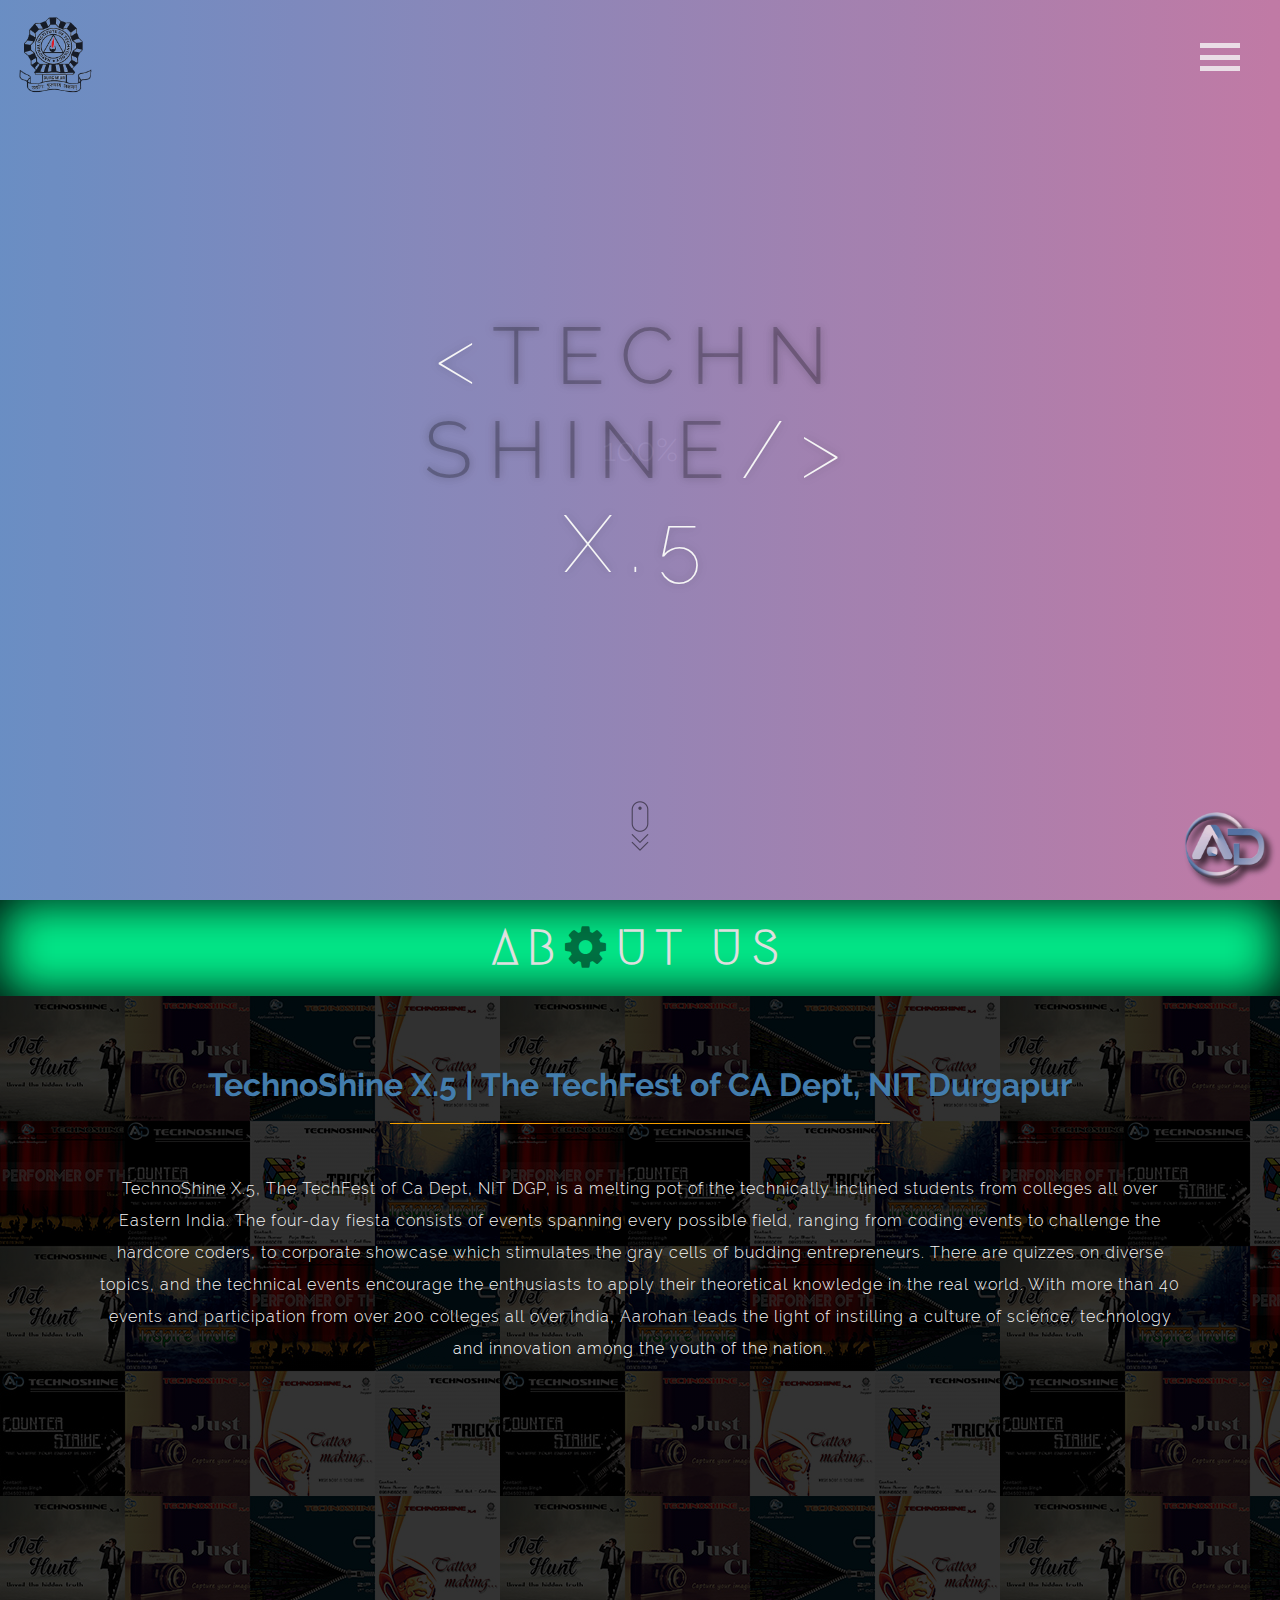
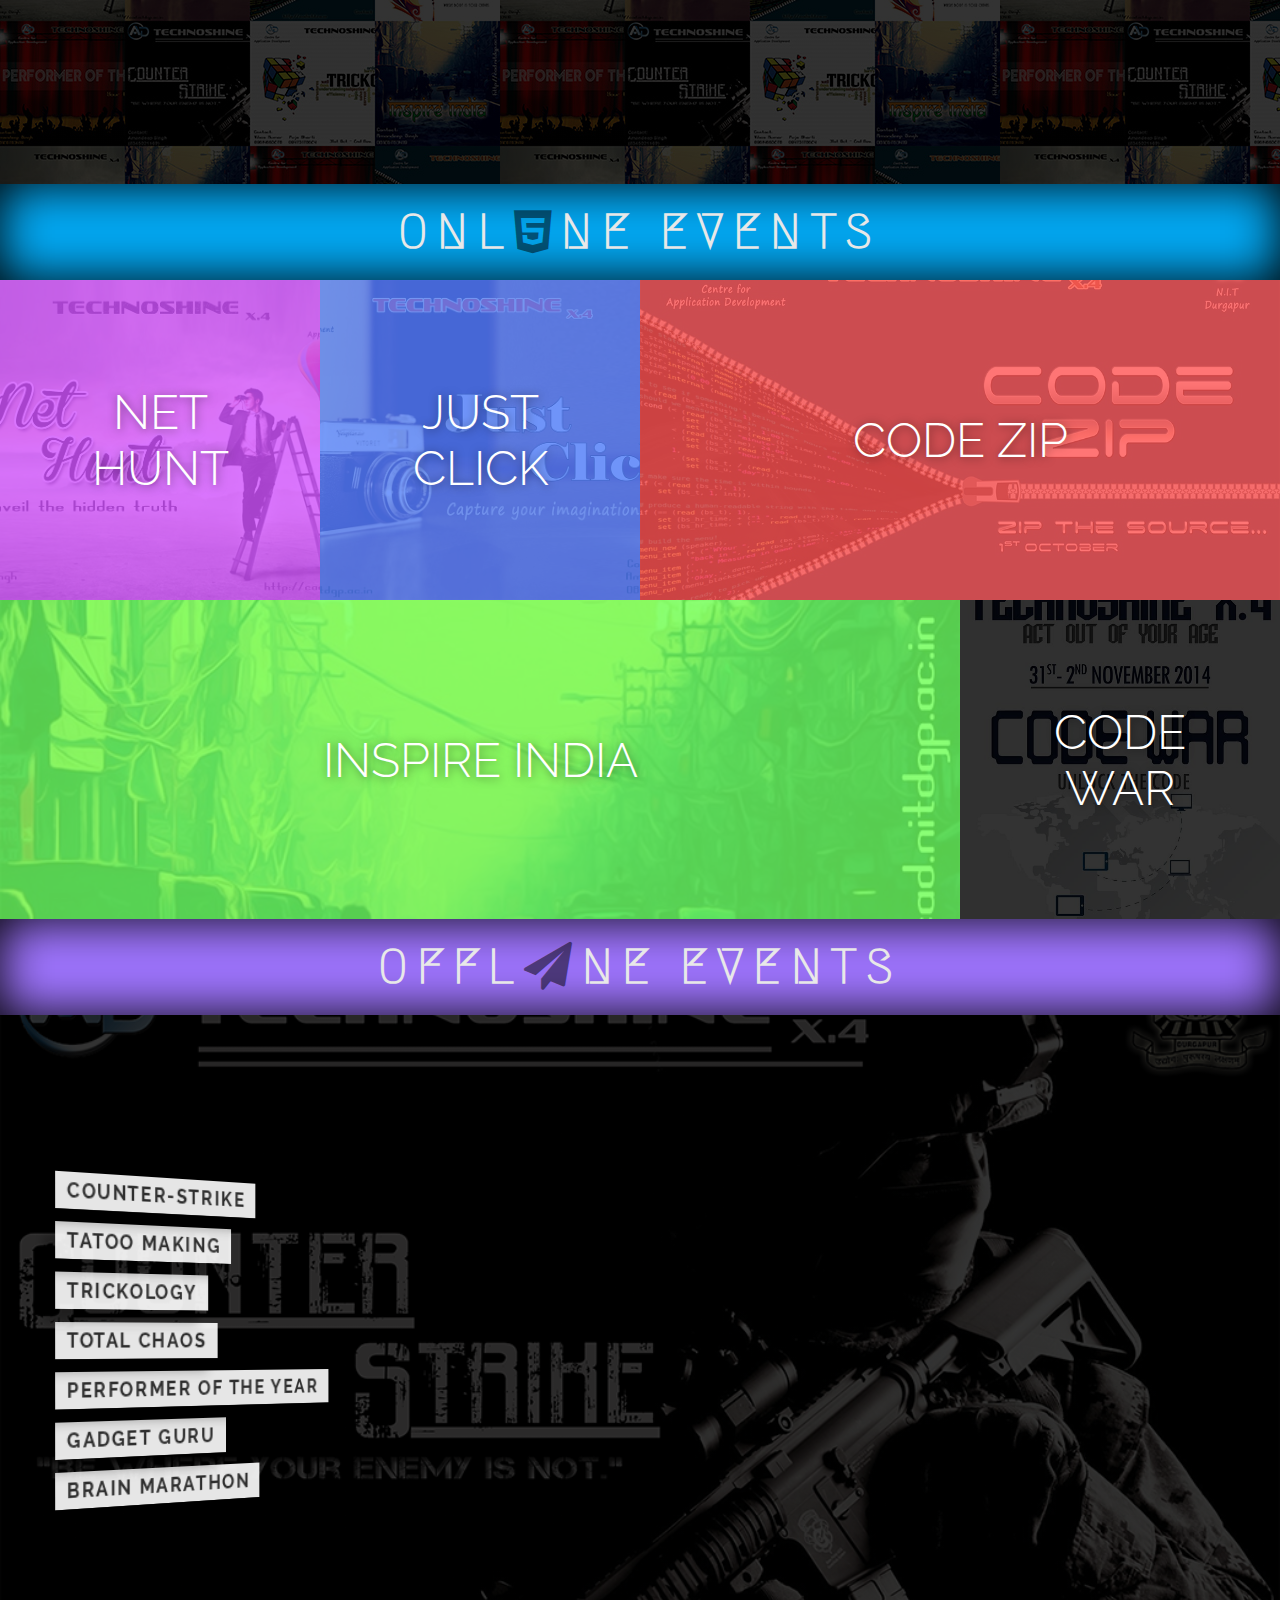
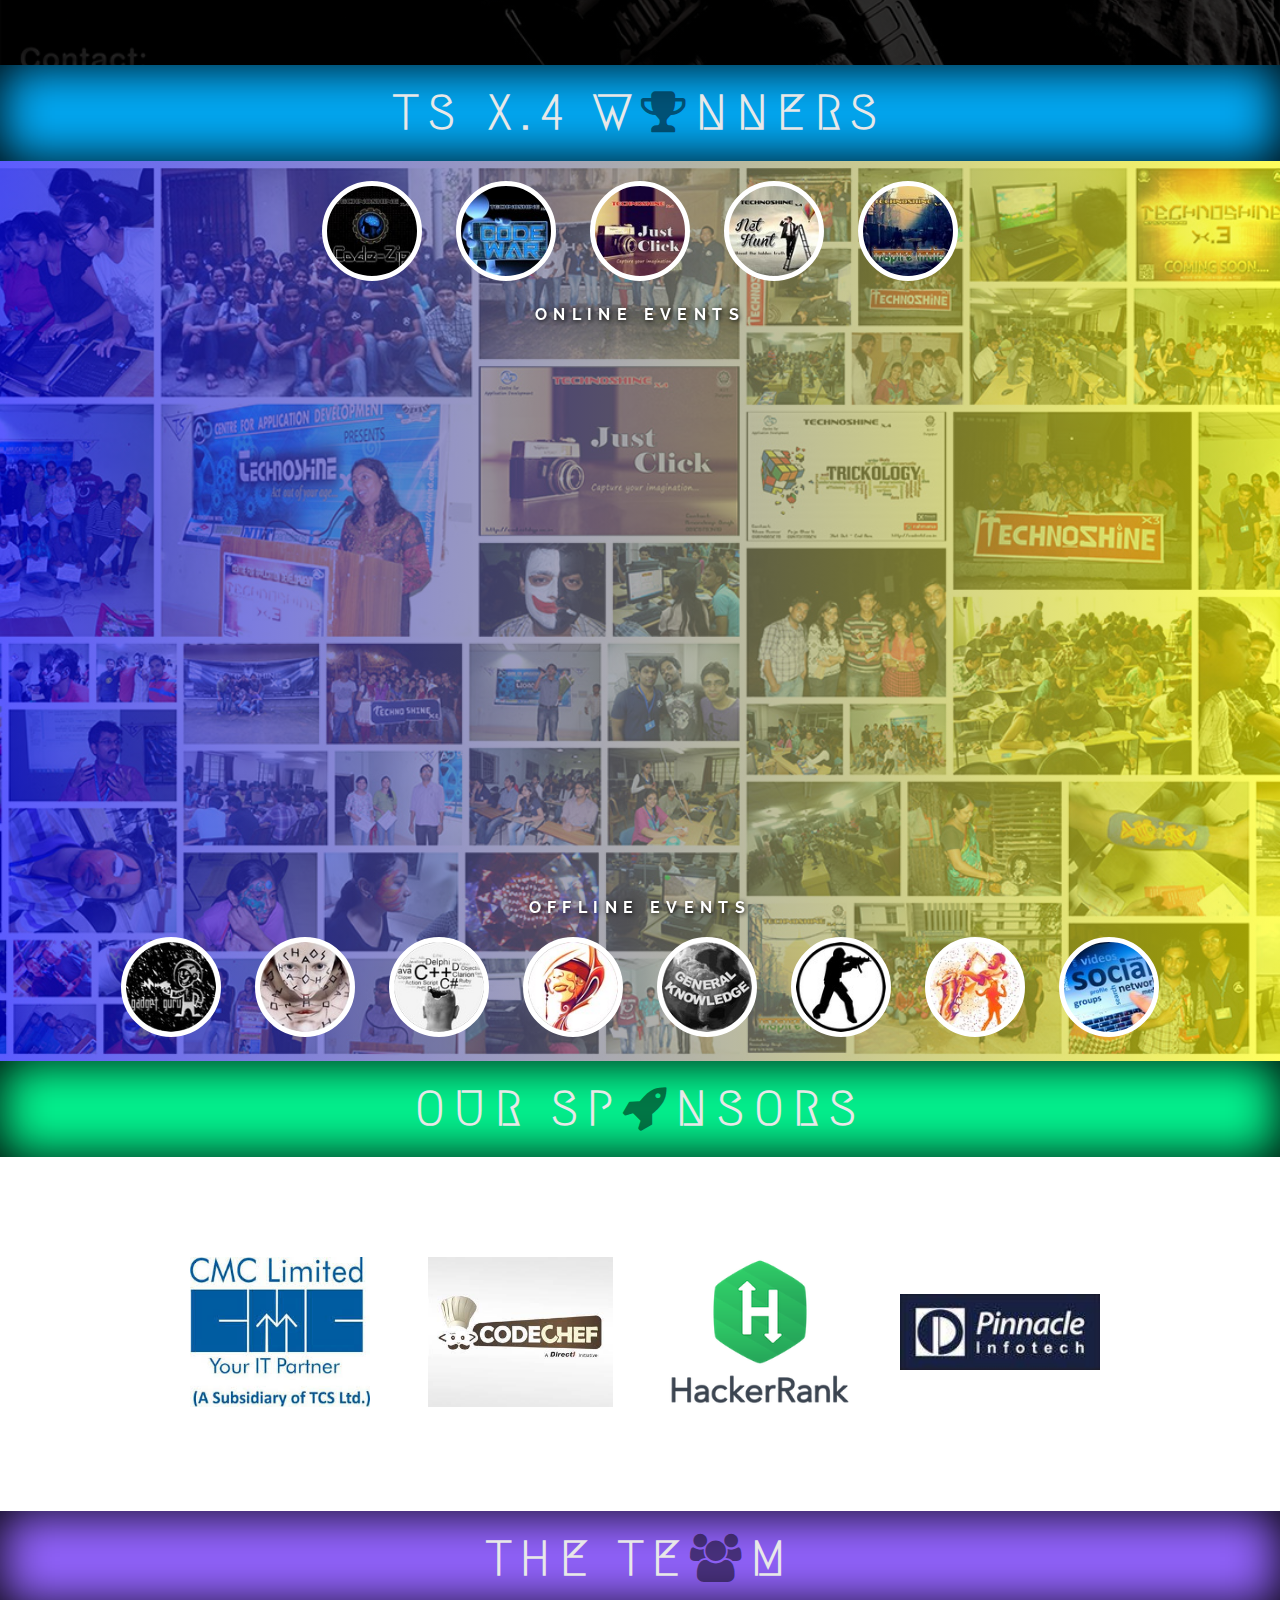
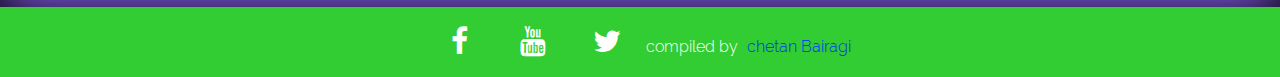
<file: index.html>
<!DOCTYPE html>
<html>

<head>
    <title>TechnoShine X.5 | Coming Soon</title>
    <meta http-equiv="content-type" content="text/html;charset=utf-8">
    <meta name="description" content="TechnoShine X.5, The TechFest of Computer Application Deptartment of NIT Durgapur, organised by CAD (Centre for Application Development) Club">
    <meta name="keywords" content="technoshine x.5, technoshine , nit durgapur, techno-fest, fest, mca, cad, centre for application development">
    <meta name="author" content="Chetan Bairagi, chetanbairagi111@gmail.com">
    <!--<link rel="shortcut icon" href="images/favicon.png">
        <link rel="stylesheet" type="text/css" href="css/normalize.css"/>-->
    <link rel="stylesheet" type="text/css" href="css/font-awesome-4.3.0/css/font-awesome.min.css" />
    <link rel="stylesheet" type="text/css" href="css/main.css" />
    <link rel="stylesheet" type="text/css" href="css/homepage.css" />
    <link rel="stylesheet" type="text/css" href="css/altwincircle.css" />
    <!--
    <link rel="stylesheet" href="//maxcdn.bootstrapcdn.com/font-awesome/4.3.0/css/font-awesome.min.css">
    <script src="//code.jquery.com/jquery-1.11.0.min.js"></script>
    <script src="//cdn.jsdelivr.net/velocity/1.2.2/velocity.min.js"></script>
    -->
    <script src="js/jquery-1.11.0.min.js"></script>
    <script src="js/velocity.min.js"></script>
    <script src="js/jquery.smooth-scroll.js"></script>
    <script src="js/classie.js"></script>

    <script src="js/preloader.js"></script>
    <script src="js/winlist.js"></script>
    <script src="js/viewport.js"></script>
    <script src="js/homepage.js"></script>

    <script src="js/snap.svg-min.js"></script>
    <script src="js/elastic-sidebar.js"></script>

    <!--
<script src="https://code.createjs.com/createjs-2014.12.12.min.js"></script>
<script src="http://ricostacruz.com/jquery.transit/jquery.transit.min.js"></script>
    -->
</head>

<body class="noselect">
    <div id="load-bg">
        <span class="load-percent"></span>
        <div class='loader4'>
            <div>
                <div>
                    <div>
                        <div>
                            <div>
                                <div>
                                    <div>
                                        <div>
                                            <div>
                                                <div></div>
                                            </div>
                                        </div>
                                    </div>
                                </div>
                            </div>
                        </div>
                    </div>
                </div>
            </div>
        </div>
    </div>
    <div id="container">

        <nav id="menu" class="menu">
            <button class="menu__handle"><span>Menu</span>
            </button>
            <div class="menu__inner">
                <ul>
                    <li>
                        <a href="#" data-scroll-id="header"><i class="fa fa-circle-thin"></i><span>- Home -</span></a>
                    </li>
                    <li>
                        <a href="#" data-scroll-id="about-us"><i class="fa fa-spin fa-gear"></i><span>- About -</span></a>
                    </li>
                    <li>
                        <a href="#" data-scroll-id="online-events"><i class="fa fa-wifi"></i><span>- Online Events -</span></a>
                    </li>
                    <li>
                        <a href="#" data-scroll-id="offline-events"><i class="fa fa-gamepad"></i><span>- Offline Events -</span></a>
                    </li>
                    <li>
                        <a href="#" data-scroll-id="tsx4-winners"><i class="fa fa-trophy"></i><span>- TS X.4 Winners -</span></a>
                    </li>
                    <li>
                        <a href="#" data-scroll-id="sponsors"><i class="fa fa-rocket"></i><span>- Sponsors -</span></a>
                    </li>
                    <li>
                        <a href="#" data-scroll-id="team"><i class="fa fa-users"></i><span>- Team -</span></a>
                    </li>

                </ul>
            </div>
            <div class="morph-shape" data-morph-open="M 0 0 L 300 0 M300-10c0,0,295,164,295,410c0,232-295,410-295,410 L 0 800 L 0 0 Z" data-morph-close="M 0 0 L 300 0 M300-10C300-10,5,154,5,400c0,232,295,410,295,410 L 0 800 L 0 0 Z">
                <svg width="100%" height="100%" viewBox="0 0 600 800" preserveAspectRatio="none">
                    <path d="M 0 0 L 300 0 M300-10c0,0,0,164,0,410c0,232,0,410,0,410 L 0 800 L 0 0 Z" />
                </svg>
            </div>
        </nav>
        <button class="lines-button" type="button" role="button" aria-label="Toggle Navigation">
            <span class="lines"></span>
        </button>
        <div id="header">
            <div class="nit-logo">
                <img src="images/nit_dgp_logo.png" />
            </div>
            <div class="cad-logo">
                <img src="images/cad_logo.png" />
            </div>
            <h1><span class="tsver">&lt;</span>TECHN
            <!--<div class="atom">
            <!--
            <div class="orbit">
            <div class="path">
            <div class="electron">
            <i class="fa fa-lg fa-windows"></i>
            </div>
            </div>
            </div>
            <div class="orbit">
            <div class="path">
            <div class="electron">
            <i class="fa fa-lg fa-android"></i>
            </div>
            </div>
            </div>
            <div class="orbit">
            <div class="path">
            <div class="electron">
            <i class="fa fa-lg fa-github"></i>
            </div>
            </div>
            </div>
            </div>
            -->
            <div class="o"></div>
            SHINE<span class="tsver">&#47;&gt;</span><br/><span class="tsver">X.5</span></h1>
            <div class="scroll-down">
                <h4><a>ACT OUT OF YOUR AGE</a></h4>
                <img src="images/scroll_down.png" />
            </div>

        </div>
        <div id="content">
		<h1 class="section-heading about ros" data-anim="letter-sapcing">
<span class="left">AB<i class="fa fa-gear"></i>UT</span><span class="right">US</span>
            </h1>
            <section id="about-us">
                <div>
                    <h3>TechnoShine X.5 | The TechFest of CA Dept, NIT Durgapur</h3>
                    <p>TechnoShine X.5, The TechFest of Ca Dept, NIT DGP, is a melting pot of the technically inclined students from colleges all over Eastern India. The four-day fiesta consists of events spanning every possible field, ranging from coding events to challenge the hardcore coders, to corporate showcase which stimulates the gray cells of budding entrepreneurs. There are quizzes on diverse topics, and the technical events encourage the enthusiasts to apply their theoretical knowledge in the real world. With more than 40 events and participation from over 200 colleges all over India, Aarohan leads the light of instilling a culture of science, technology and innovation among the youth of the nation.</p>
                </div>
                <div class="video">
                    <iframe width="560" height="315" src="https://www.youtube.com/embed/_yXcoACi0kE" frameborder="0" allowfullscreen></iframe>
                </div>
            </section>
            <h1 class="section-heading online ros" data-anim="letter-sapcing">
                <span class="left">ONL<i class="fa fa-html5"></i>NE</span><span class="right">EVENTS</span>
            </h1>
            <section id="online-events">

                <div class="events">
                    <div class="event nh ros" data-row-span=1 data-col-span=1>
                        <div class="details">
                            <h2>NET HUNT</h2>
                            <p>Every solution to every problem is simple. It’s the distance between the two where the mystery lies". Yes, you are here to solve the mystery. The mystery of answers to the given questions. You will have to think extremely to unravel each layer of mystery. So, go ahead &amp; solve the mystery of NETHUNT</p>
                        </div>
                    </div>
                    <!--
                    -->
                    <div class="event jc ros" data-row-span=1 data-col-span=1>
                        <div class="details">
                            <h2>JUST CLICK</h2>
                            <p>Click your Imagination<br><span class="thanks">Special Thanks to<br><a target="_blank" href="http://www.retinacharmer.com/about-retina-charmer-candid-wedding-photographer-in-delhi/">Mr. Navin Kumar</a>
                                <br>for judging the previous JUST CLICK event.</span></p>
                        </div>
                    </div>
                    <!--
                    -->
                    <div class="event cz ros" data-row-span=1 data-col-span=2>
                        <div class="details">
                            <h2>CODE ZIP</h2>
                            <p>Code your way to Infinty and Beyond</p>
                        </div>
                    </div>
                    <!--
                    -->
                    <div class="event ii ros" data-row-span=1 data-col-span=3>
                        <div class="details">
                            <h2>INSPIRE INDIA</h2>
                            <p>&#35;WriteForYourNation</p>
                        </div>
                    </div>
                    <!--
                    -->
                    <div class="event cw ros" data-row-span=1 data-col-span=1>
                        <div class="details">
                            <h2>CODE WAR</h2>
                            <p>If you relish solving intricate algorithmic puzzles, then this is the event for you! We are furnishing you with a platform where you can gauze your coding dexterity against some of the world's top programmers, as geeky and crazy as you. So, what are you waiting for? Hitch onto the terminal and start cooking some code.</p>
                        </div>
                    </div>
                </div>

                <span class="back-to-events"><i class="fa fa-close"></i></span>
            </section>
            <h1 class="section-heading offline ros" data-anim="letter-sapcing">
                <span class="left">OFFL<i class="fa fa-paper-plane"></i>NE</span><span class="right">EVENTS</span>
            </h1>
            <section id="offline-events">
                <div class="events">
                    <ul>
                        <li><a>COUNTER-STRIKE</a>
                        </li>
                        <li><a>TATOO MAKING</a>
                        </li>
                        <li><a>TRICKOLOGY</a>
                        </li>
                        <li><a>TOTAL CHAOS</a>
                        </li>
                        <li><a>PERFORMER OF THE YEAR</a>
                        </li>
                        <li><a>GADGET GURU</a>
                        </li>
                        <li><a>BRAIN MARATHON</a>
                        </li>
                    </ul>
                    <div class="event-show cs"></div>
                    <div class="event-show tm"></div>
                    <div class="event-show t"></div>
                    <div class="event-show tc"></div>
                    <div class="event-show poy"></div>
                    <div class="event-show gg"></div>
                    <div class="event-show bm"></div>
                    <canvas id="mycanvas"></canvas>
                </div>
            </section>
            <h1 class="section-heading winners ros" data-anim="letter-sapcing">
             <span class="left">TS X.4</span><span class="right">W<i class="fa fa-trophy"></i>NNERS</span>
            </h1>
            <section id="tsx4-winners">
                <div class="collage">
                    <div class="winners" id="online">
                        <ul>
                            <li class="wincircle" id="cz">
                                <div class="flipper">
                                    <div class="front">
                                    </div>
                                    <div class="back">
                                        <h5>Code Zip</h5>
                                    </div>
                                </div>
                            </li>
                            <li class="wincircle" id="cw">
                                <div class="flipper">
                                    <div class="front">
                                    </div>
                                    <div class="back">
                                        <h5>Code War</h5>
                                    </div>
                                </div>
                            </li>
                            <li class="wincircle" id="jc">
                                <div class="flipper">
                                    <div class="front">
                                    </div>
                                    <div class="back">
                                        <h5>Just Click</h5>
                                    </div>
                                </div>
                            </li>
                            <li class="wincircle" id="nh">
                                <div class="flipper">
                                    <div class="front">
                                    </div>
                                    <div class="back">
                                        <h5>Net Hunt</h5>
                                    </div>
                                </div>
                            </li>
                            <li class="wincircle" id="ii">
                                <div class="flipper">
                                    <div class="front">
                                    </div>
                                    <div class="back">
                                        <h5>Inspire India</h5>
                                    </div>
                                </div>
                            </li>
                        </ul>
                        <h2>ONLINE EVENTS</h2>
                    </div>
                    <div class="winners" id="offline">
                        <h2>OFFLINE EVENTS</h2>
                        <ul>
                            <li class="wincircle" id="gg">
                                <div class="flipper">
                                    <div class="front">
                                    </div>
                                    <div class="back">
                                        <h5>Gadget Guru</h5>
                                    </div>
                                </div>
                            </li>
                            <li class="wincircle" id="tc">
                                <div class="flipper">
                                    <div class="front">
                                    </div>
                                    <div class="back">
                                        <h5>Total Chaos</h5>
                                    </div>
                                </div>
                            </li>
                            <li class="wincircle" id="trick">
                                <div class="flipper">
                                    <div class="front">
                                    </div>
                                    <div class="back">
                                        <h5>Trickology</h5>
                                    </div>
                                </div>
                            </li>
                            <li class="wincircle" id="tm">
                                <div class="flipper">
                                    <div class="front">
                                    </div>
                                    <div class="back">
                                        <h5>Tatoo Making</h5>
                                    </div>
                                </div>
                            </li>
                            <li class="wincircle" id="bm">
                                <div class="flipper">
                                    <div class="front">
                                    </div>
                                    <div class="back">
                                        <h5>Brain Marathon</h5>
                                    </div>
                                </div>
                            </li>
                            <li class="wincircle" id="cs">
                                <div class="flipper">
                                    <div class="front">
                                    </div>
                                    <div class="back">
                                        <h5>Counter-Strike</h5>
                                    </div>
                                </div>
                            </li>
                            <li class="wincircle" id="poy">
                                <div class="flipper">
                                    <div class="front">
                                    </div>
                                    <div class="back">
                                        <h5>Performer of the Year</h5>
                                    </div>
                                </div>
                            </li>
                            <li class="wincircle" id="sc">
                                <div class="flipper">
                                    <div class="front">
                                    </div>
                                    <div class="back">
                                        <h5>Socket Combat</h5>
                                    </div>
                                </div>
                            </li>
                        </ul>
                    </div>
                </div>
                <div id="container2">
                    <div id="winlist">
                        <h1>TECHNOSHINE X.4<br/><span>WINNERS</span></h1>
                        <div>
                            <ul>
                                <li id="one">
                                    <div class="prize">
                                        <img src="images/1st.png" />
                                    </div>
                                    <div class="name">
                                        <b>Team: 100Pi</b>
                                        <br/>Sk Jhohev, Souradeep Saha
                                    </div>
                                </li>
                                <li id="two">
                                    <div class="prize">
                                        <img src="images/2nd.png" />
                                    </div>
                                    <div class="name">
                                        <b>Team: 100Pi</b>
                                        <br/>Sk Jhohev, Souradeep Saha
                                    </div>
                                </li>
                                <li id="three">
                                    <div class="prize">
                                        <img src="images/3rd.png" />
                                    </div>
                                    <div class="name">
                                        <b>Team: 100Pi</b>
                                        <br/>Sk Jhohev, Souradeep Saha
                                    </div>
                                </li>
                            </ul>
                        </div>
                    </div>
                </div>
            </section>
            <h1 class="section-heading sponsorship ros" data-anim="letter-sapcing">
             <span class="left">OUR</span><span class="right">SP<i class="fa fa-rocket"></i>NSORS</span>
            </h1>
            <section id="sponsors">
                <div>
                    <div class="sponsor" id="cmc">

                    </div>
                    <div class="sponsor" id="codechef">

                    </div>
                    <div class="sponsor" id="hackerrank">

                    </div>
                    <div class="sponsor" id="pinnacle">

                    </div>
                </div>
            </section>
            <h1 class="section-heading team ros" data-anim="letter-sapcing">
                 <span class="left">THE</span><span class="right">TE<i class="fa fa-users"></i>M</span>
            </h1>
            <!--
            <section id="team">
                <div class="team-content">
                    <div class="member">
                        <div class="dp">
                            <img src="images/team/sumit.jpg">
                        </div>
                        <div class="details">
                            <span class="member-name">Sumit Agarwal</span>
                            <span class="designation">President</span>
                        </div>
                    </div>
                    <div class="member">
                        <div class="dp">
                            <img src="images/team/abhishek.jpg">
                        </div>
                        <div class="details">
                            <span class="member-name">Abhishek Tripathi</span>
                            <span class="designation">Vice-President</span>
                        </div>
                    </div>
                    <div class="member">
                        <div class="dp">
                            <img src="images/team/rahul.jpg">
                        </div>
                        <div class="details">
                            <span class="member-name">Rahul Gupta</span>
                            <span class="designation">Vice-President</span>
                        </div>
                    </div>
                    <div class="member">
                        <div class="dp">
                            <img src="images/team/prithvi.jpg">
                        </div>
                        <div class="details">
                            <span class="member-name">Prithviraj Pramanik</span>
                            <span class="designation">General Secretary</span>
                        </div>
                    </div>
                    <div class="member">
                        <div class="dp">
                            <img src="images/team/soumya.jpg">
                        </div>
                        <div class="details">
                            <span class="member-name">Soumya Singh</span>
                            <span class="designation">Fest Coordinator</span>
                        </div>
                    </div>
                    <div class="member">
                        <div class="dp">
                            <img src="images/team/aditi.jpg">
                        </div>
                        <div class="details">
                            <span class="member-name">Aditi Phadnis</span>
                            <span class="designation">Sponsorship Head</span>
                        </div>
                    </div>
                    <div class="member">
                        <div class="dp">
                            <img src="images/team/anonymous_dp.jpg">
                        </div>
                        <div class="details">
                            <span class="member-name">Mukund Jha</span>
                            <span class="designation">Sponsorship Head</span>
                        </div>
                    </div>
                    <div class="member">
                        <div class="dp">
                            <img src="images/team/srikant.jpg">
                        </div>
                        <div class="details">
                            <span class="member-name">Shrikant Kumar</span>
                            <span class="designation">Software Cell Head</span>
                        </div>
                    </div>
                    <div class="member">
                        <div class="dp">
                            <img src="images/team/anonymous_dp.jpg">
                        </div>
                        <div class="details">
                            <span class="member-name">Swati Singh</span>
                            <span class="designation">Treasurer</span>
                        </div>
                    </div>
                    <div class="member">
                        <div class="dp">
                            <img src="images/team/abhijeet.jpg">
                        </div>
                        <div class="details">
                            <span class="member-name">Abhijeet Gupta</span>
                            <span class="designation">Treasurer</span>
                        </div>
                    </div>
                    <div class="member">
                        <div class="dp">
                            <img src="images/team/vikas.jpg">
                        </div>
                        <div class="details">
                            <span class="member-name">Vikas Kumar</span>
                            <span class="designation">Techtalk</span>
                        </div>
                    </div>
                    <div class="member">
                        <div class="dp">
                            <img src="images/team/puja.jpg">
                        </div>
                        <div class="details">
                            <span class="member-name">Puja Bharti</span>
                            <span class="designation">Resource Manager</span>
                        </div>
                    </div>
                    <div class="member">
                        <div class="dp">
                            <img src="images/team/rajnish.jpg">
                        </div>
                        <div class="details">
                            <span class="member-name">Rajnish Kr Jha</span>
                            <span class="designation">Group Coordinator</span>
                        </div>
                    </div>
                    <div class="member">
                        <div class="dp">
                            <img src="images/team/vidyu.jpg">
                        </div>
                        <div class="details">
                            <span class="member-name">Vidyu Rani</span>
                            <span class="designation">Group Coordinator</span>
                        </div>
                    </div>
                    <div class="member">
                        <div class="dp">
                            <img src="images/team/shivam.jpg">
                        </div>
                        <div class="details">
                            <span class="member-name">Shivam Sharma</span>
                            <span class="designation">Online Activity Head</span>
                        </div>
                    </div>
                    <div class="member">
                        <div class="dp">
                            <img src="images/team/anonymous_dp.jpg">
                        </div>
                        <div class="details">
                            <span class="member-name">Amandeep Singh</span>
                            <span class="designation">Creative Head</span>
                        </div>
                    </div>
                    <div class="member">
                        <div class="dp">
                            <img src="images/team/anisha.jpg">
                        </div>
                        <div class="details">
                            <span class="member-name">Anisha Tulika</span>
                            <span class="designation">Designing Head</span>
                        </div>
                    </div>
                    <div class="member">
                        <div class="dp">
                            <img src="images/team/chetan.jpg">
                        </div>
                        <div class="details">
                            <span class="member-name">Chetan Bairagi</span>
                            <span class="designation">Web Designing Team</span>
                        </div>
                    </div>
                    <div class="member">
                        <div class="dp">
                            <img src="images/team/manisha.jpg">
                        </div>
                        <div class="details">
                            <span class="member-name">Manisha Chaudhary</span>
                            <span class="designation">Web Development Team</span>
                        </div>
                    </div>
                    <div class="member">
                        <div class="dp">
                            <img src="images/team/tiwari.jpg">
                        </div>
                        <div class="details">
                            <span class="member-name">Sourabh Tiwari</span>
                            <span class="designation">Management Team</span>
                        </div>
                    </div>
                    <div class="member">
                        <div class="dp">
                            <img src="images/team/shristi.jpg">
                        </div>
                        <div class="details">
                            <span class="member-name">Shristi Parmanandka</span>
                            <span class="designation">Android Team</span>
                        </div>
                    </div>
                    <div class="member">
                        <div class="dp">
                            <img src="images/team/snehasish.jpg">
                        </div>
                        <div class="details">
                            <span class="member-name">Snehasish Dasgupta</span>
                            <span class="designation">Data-Structures Team</span>
                        </div>
                    </div>
                    <div class="member">
                        <div class="dp">
                            <img src="images/team/souradeep.jpg">
                        </div>
                        <div class="details">
                            <span class="member-name">Souradeep Saha</span>
                            <span class="designation">Data-Structures Team</span>
                        </div>
                    </div>
                    <div class="member">
                        <div class="dp">
                            <img src="images/team/subham.jpg">
                        </div>
                        <div class="details">
                            <span class="member-name">Subham Majovdia</span>
                            <span class="designation">Application Team</span>
                        </div>
                    </div>
                    <div class="member">
                        <div class="dp">
                            <img src="images/team/abhishek_agarwal.jpg">
                        </div>
                        <div class="details">
                            <span class="member-name">Abhishek Agarwal</span>
                            <span class="designation">Application Team</span>
                        </div>
                    </div>
                    <div class="member">
                        <div class="dp">
                            <img src="images/team/saurabh_mishra.jpg">
                        </div>
                        <div class="details">
                            <span class="member-name">Saurabh Mishra</span>
                            <span class="designation">Networking Team</span>
                        </div>
                    </div>
                    <div class="member">
                        <div class="dp">
                            <img src="images/team/ankit.jpg">
                        </div>
                        <div class="details">
                            <span class="member-name">Ankit Singh</span>
                            <span class="designation">Desinging Team</span>
                        </div>
                    </div>
                    <div class="member">
                        <div class="dp">
                            <img src="images/team/nisha.jpg">
                        </div>
                        <div class="details">
                            <span class="member-name">Nisha Kumari</span>
                            <span class="designation">Web Development Team</span>
                        </div>
                    </div>
                    <div class="member">
                        <div class="dp">
                            <img src="images/team/mahesh.jpg">
                        </div>
                        <div class="details">
                            <span class="member-name">Mahesh Yadam</span>
                            <span class="designation">Management Team</span>
                        </div>
                    </div>
                </div>
            </section>
          -->
        </div>
        <div id="footer">
            <div class="base">
                <div class="share">

                    <div class="facebook">
                        <a target="_blank" href="#">
                            <i class="fa fa-facebook"></i>
                        </a>
                    </div>
                    <div class="youtube">
                        <i class="fa fa-youtube"></i>
                    </div>
                    <div class="twitter">
                        <a target="_blank" href="#">
                            <i class="fa fa-twitter"></i>
                        </a>
                    </div>

                </div>
                <div class="developed">
                    compiled by <a href="https://www.facebook.com/chetanbairag" target="_blank">chetan Bairagi</a>
                </div>
            </div>
        </div>
    </div>
</body>

</html>
</file>
<file: css/main.css>
@import url(http://fonts.googleapis.com/css?family=Open+Sans);
@import url(http://fonts.googleapis.com/css?family=Montserrat);
/*@import url(http://fonts.googleapis.com/css?family=Raleway);*/

/*
smooth animation hack
#container {
    -webkit-backface-visibility: hidden;
    backface-visibility: hidden;
    
    -webkit-transform: translateZ(0);
    -ms-transform: translateZ(0);
    transform: translateZ(0);
}*/
*,
*:after,
*::before {
    
    margin: 0;
    padding: 0;
    border: none;
    box-sizing: border-box;
}
body {
    font-family: 'Montserrat',Open Sans,sans-serif;
}

@font-face {
    font-family: Raleway;
    src: url("../fonts/raleway/Raleway-Regular.ttf");
    font-weight: normal;
}
@font-face {
    font-family: Raleway;
    src: url("../fonts/raleway/Raleway-Bold.ttf");
    font-weight: bold;
}
@font-face {
    font-family: Raleway;
    src: url("../fonts/raleway/Raleway-Light.ttf");
    font-weight: lighter;
}

.noselect {
    -webkit-touch-callout: none;
    -webkit-user-select: none;
    -khtml-user-select: none;
    -moz-user-select: none;
    -ms-user-select: none;
    user-select: none;
}
</file>
<file: css/homepage.css>
/*
@import url(http://fonts.googleapis.com/css?family=VT323);*/
@import url(http://fonts.googleapis.com/css?family=Press+Start+2P);
@import url(http://fonts.googleapis.com/css?family=Raleway+Dots);
@import url(http://fonts.googleapis.com/css?family=Raleway:500,700,100,400,300);
@import url(http://fonts.googleapis.com/css?family=Megrim);
/* line 13, D:/Project Stuff/technoshinexv/scss/homepage.scss */
body,
html {
  height: 100%;
  font-family: 'Raleway', sans-serif; }

/* line 18, D:/Project Stuff/technoshinexv/scss/homepage.scss */
a:visited {
  color: inherit; }

/* line 22, D:/Project Stuff/technoshinexv/scss/homepage.scss */
a:link {
  color: inherit; }

/* line 33, D:/Project Stuff/technoshinexv/scss/homepage.scss */
body {
  position: relative; }

/* line 37, D:/Project Stuff/technoshinexv/scss/homepage.scss */
#load-bg {
  position: fixed;
  top: 0;
  left: 0;
  right: 0;
  bottom: 0;
  background: black;
  z-index: 999; }
  /* line 45, D:/Project Stuff/technoshinexv/scss/homepage.scss */
  #load-bg span {
    position: absolute;
    top: 50%;
    left: 50%;
    transform: translate(-50%, -50%);
    color: white; }
  /* line 70, D:/Project Stuff/technoshinexv/scss/homepage.scss */
  #load-bg .loader4 {
    width: 300px;
    height: 300px;
    display: block;
    overflow: hidden;
    position: absolute;
    top: 50%;
    left: 50%;
    transform: translate(-50%, -50%); }
  /* line 77, D:/Project Stuff/technoshinexv/scss/homepage.scss */
  #load-bg .loader4 div {
    height: 100%; }
  /* line 80, D:/Project Stuff/technoshinexv/scss/homepage.scss */
  #load-bg .loader4 div {
    border-radius: 50%;
    padding: 8px;
    border: 3px solid transparent;
    -webkit-animation: rotate linear 3.5s infinite;
    border-radius: 50%;
    padding: 10px;
    -webkit-animation: rotate2 5s infinite linear; }
  /* line 88, D:/Project Stuff/technoshinexv/scss/homepage.scss */
  #load-bg div:hover {
    animation-play-state: paused; }

/* line 93, D:/Project Stuff/technoshinexv/scss/homepage.scss */
#container {
  height: 100%;
  position: relative; }
  /* line 96, D:/Project Stuff/technoshinexv/scss/homepage.scss */
  #container .menu {
    z-index: 100;
    position: fixed;
    top: 0;
    left: 0;
    height: 100%;
    width: 100px;
    overflow: visible;
    transition: 0.3s;
    transform: translateX(-100%); }
    /* line 107, D:/Project Stuff/technoshinexv/scss/homepage.scss */
    #container .menu button.menu__handle {
      z-index: 2;
      position: absolute;
      top: 10px;
      left: 10px;
      display: none; }
    /* line 114, D:/Project Stuff/technoshinexv/scss/homepage.scss */
    #container .menu .morph-shape {
      position: absolute;
      width: 200px;
      height: 100%;
      top: 0;
      left: 0;
      z-index: -1;
      transition: 0.3s;
      pointer-events: none; }
    /* line 125, D:/Project Stuff/technoshinexv/scss/homepage.scss */
    #container .menu .morph-shape svg path {
      fill: rgba(0, 0, 0, 0.8); }
    /* line 130, D:/Project Stuff/technoshinexv/scss/homepage.scss */
    #container .menu .menu__inner {
      position: absolute;
      top: 0;
      left: 0;
      width: 100%;
      height: 100%; }
      /* line 137, D:/Project Stuff/technoshinexv/scss/homepage.scss */
      #container .menu .menu__inner ul {
        display: block;
        height: 80%;
        width: 100%;
        position: absolute;
        top: 50%;
        transform: translateY(-50%);
        left: 0;
        list-style: none; }
        /* line 146, D:/Project Stuff/technoshinexv/scss/homepage.scss */
        #container .menu .menu__inner ul li {
          width: 100%;
          height: 14.28%;
          color: white;
          transition: 0.7s;
          transform: scale(1) translateX(-50%);
          opacity: 0;
          text-align: center;
          display: table; }
          /* line 157, D:/Project Stuff/technoshinexv/scss/homepage.scss */
          #container .menu .menu__inner ul li:before {
            content: "";
            position: absolute;
            height: 100%;
            width: 0px;
            background: orange;
            left: 100%;
            top: 0;
            transition: width 0.3s linear; }
          /* line 167, D:/Project Stuff/technoshinexv/scss/homepage.scss */
          #container .menu .menu__inner ul li:hover {
            transition: 0.3s;
            transition-delay: 0s !important; }
            /* line 178, D:/Project Stuff/technoshinexv/scss/homepage.scss */
            #container .menu .menu__inner ul li:hover a {
              border-right: 5px solid orange; }
          /* line 182, D:/Project Stuff/technoshinexv/scss/homepage.scss */
          #container .menu .menu__inner ul li a {
            border-right: 0px solid orange;
            display: table-cell;
            vertical-align: middle;
            text-decoration: none;
            color: white;
            font-weight: 400;
            letter-spacing: 0.0em;
            transition: 0.3s;
            padding: 5px; }
            /* line 192, D:/Project Stuff/technoshinexv/scss/homepage.scss */
            #container .menu .menu__inner ul li a:visited {
              color: inherit; }
            /* line 195, D:/Project Stuff/technoshinexv/scss/homepage.scss */
            #container .menu .menu__inner ul li a i {
              display: none;
              font-size: 1.5em;
              color: #5590ff; }
            /* line 201, D:/Project Stuff/technoshinexv/scss/homepage.scss */
            #container .menu .menu__inner ul li a span {
              display: inline-block;
              transition: 0.3s;
              font-size: 0.8em; }
          /* line 211, D:/Project Stuff/technoshinexv/scss/homepage.scss */
          #container .menu .menu__inner ul li:nth-child(1) a i {
            color: greenyellow; }
          /* line 211, D:/Project Stuff/technoshinexv/scss/homepage.scss */
          #container .menu .menu__inner ul li:nth-child(2) a i {
            color: #4577ff; }
          /* line 211, D:/Project Stuff/technoshinexv/scss/homepage.scss */
          #container .menu .menu__inner ul li:nth-child(3) a i {
            color: #ef33ff; }
          /* line 211, D:/Project Stuff/technoshinexv/scss/homepage.scss */
          #container .menu .menu__inner ul li:nth-child(4) a i {
            color: #727272; }
          /* line 211, D:/Project Stuff/technoshinexv/scss/homepage.scss */
          #container .menu .menu__inner ul li:nth-child(5) a i {
            color: #f4ff6f; }
    /* line 234, D:/Project Stuff/technoshinexv/scss/homepage.scss */
    #container .menu.menu--open {
      transform: translateX(0%); }
      /* line 236, D:/Project Stuff/technoshinexv/scss/homepage.scss */
      #container .menu.menu--open .morph-shape {
        transform: translateX(0%); }
      /* line 243, D:/Project Stuff/technoshinexv/scss/homepage.scss */
      #container .menu.menu--open .menu__inner ul li {
        opacity: 1;
        transform: scale(1) translateX(0%); }
        /* line 246, D:/Project Stuff/technoshinexv/scss/homepage.scss */
        #container .menu.menu--open .menu__inner ul li:nth-child(1) {
          transition-delay: 0.4s; }
        /* line 249, D:/Project Stuff/technoshinexv/scss/homepage.scss */
        #container .menu.menu--open .menu__inner ul li:nth-child(2) {
          transition-delay: 0.55s; }
        /* line 252, D:/Project Stuff/technoshinexv/scss/homepage.scss */
        #container .menu.menu--open .menu__inner ul li:nth-child(3) {
          transition-delay: 0.7s; }
        /* line 255, D:/Project Stuff/technoshinexv/scss/homepage.scss */
        #container .menu.menu--open .menu__inner ul li:nth-child(4) {
          transition-delay: 0.85s; }
        /* line 258, D:/Project Stuff/technoshinexv/scss/homepage.scss */
        #container .menu.menu--open .menu__inner ul li:nth-child(5) {
          transition-delay: 1.0s; }
        /* line 261, D:/Project Stuff/technoshinexv/scss/homepage.scss */
        #container .menu.menu--open .menu__inner ul li:nth-child(6) {
          transition-delay: 1.15s; }
        /* line 264, D:/Project Stuff/technoshinexv/scss/homepage.scss */
        #container .menu.menu--open .menu__inner ul li:nth-child(7) {
          transition-delay: 1.3s; }
  /* line 275, D:/Project Stuff/technoshinexv/scss/homepage.scss */
  #container .lines-button {
    z-index: 100;
    outline: none;
    position: fixed;
    top: 30px;
    right: 30px;
    background: transparent;
    display: inline-block;
    padding: 20px 10px;
    cursor: pointer;
    opacity: 0.8;
    transition: transform 0.3s linear; }
    /* line 289, D:/Project Stuff/technoshinexv/scss/homepage.scss */
    #container .lines-button:hover .lines {
      background: #0076ff; }
    /* line 293, D:/Project Stuff/technoshinexv/scss/homepage.scss */
    #container .lines-button.open {
      opacity: 1;
      transform: rotate(-90deg); }
      /* line 296, D:/Project Stuff/technoshinexv/scss/homepage.scss */
      #container .lines-button.open .lines {
        background: rgba(0, 0, 0, 0.5); }
        /* line 297, D:/Project Stuff/technoshinexv/scss/homepage.scss */
        #container .lines-button.open .lines:before, #container .lines-button.open .lines:after {
          opacity: 0;
          top: 0; }
  /* line 326, D:/Project Stuff/technoshinexv/scss/homepage.scss */
  #container .lines {
    display: inline-block;
    width: 40px;
    height: 5px;
    background: white;
    transition: all 0.3s linear;
    top: -2.5px;
    position: relative;
    /*create the upper and lower lines as pseudo-elements of the middle line*/ }
    /* line 333, D:/Project Stuff/technoshinexv/scss/homepage.scss */
    #container .lines:before, #container .lines:after {
      display: inline-block;
      width: 40px;
      height: 5px;
      background: white;
      transition: all 0.3s linear;
      position: absolute;
      left: 0;
      content: '';
      transform-origin: 2.85714px center; }
    /* line 340, D:/Project Stuff/technoshinexv/scss/homepage.scss */
    #container .lines:before {
      top: 11.42857px; }
    /* line 343, D:/Project Stuff/technoshinexv/scss/homepage.scss */
    #container .lines:after {
      top: -11.42857px; }
  /* line 347, D:/Project Stuff/technoshinexv/scss/homepage.scss */
  #container #header {
    position: relative;
    height: 100%;
    text-align: center;
    overflow: hidden;
    background: -webkit-gradient(linear, left top, right top, from(rgba(97, 255, 76, 0.75)), to(rgba(0, 0, 255, 0.75)));
    -webkit-backface-visibility: hidden; }
    /* line 355, D:/Project Stuff/technoshinexv/scss/homepage.scss */
    #container #header .nit-logo {
      position: absolute;
      top: 15px;
      left: 15px;
      width: 80px;
      height: 80px;
      opacity: 0.8; }
      /* line 361, D:/Project Stuff/technoshinexv/scss/homepage.scss */
      #container #header .nit-logo img {
        max-width: 100%; }
    /* line 366, D:/Project Stuff/technoshinexv/scss/homepage.scss */
    #container #header .cad-logo {
      position: absolute;
      bottom: 15px;
      right: 15px;
      width: 80px;
      height: 80px;
      line-height: 80px;
      -webkit-filter: drop-shadow(5px 5px 3px black);
      filter: drop-shadow(5px 5px 3px black);
      opacity: 0.7; }
      /* line 379, D:/Project Stuff/technoshinexv/scss/homepage.scss */
      #container #header .cad-logo img {
        max-width: 100%;
        vertical-align: middle; }
    /* line 385, D:/Project Stuff/technoshinexv/scss/homepage.scss */
    #container #header h1 {
      position: absolute;
      width: 2000px;
      top: 50%;
      left: 50%;
      transform: translate(-50%, -50%);
      display: inline-block;
      font-family: 'Raleway', Raleway Dots, sans-serif;
      font-size: 5em;
      letter-spacing: 0.2em;
      font-weight: 300;
      text-shadow: 0px 0px 10px rgba(0, 0, 0, 0.25);
      color: rgba(0, 0, 0, 0.25);
      display: table;
      /*background: linear-gradient(90deg, #14ff00 25%, #fff 50%, #ff41ff 75%);
            -webkit-background-clip: text;
            -webkit-text-fill-color: transparent;*/
      transition: all 0.5s ease-in-out;
      /*.atom {
                z-index: 100;
                display: inline-block;
                position: relative;
                .orbit {
                    display: none;
                    position: absolute;
                    top: -55px;
                    left: -70px;
                    width: 200px;
                    height: 200px;
                    border-radius: 200px;
                    transform: rotateX(60deg) rotateY(45deg);
                    &:nth-child(1) {
                        transform: rotateX(60deg) rotateY(-45deg);
                        .path {
                            -webkit-animation: rotate-electron 2s linear 1s infinite;
                        }
                    }
                    &:nth-child(2) {
                        transform: rotateX(60deg) rotateY(0deg);
                        .path {
                            -webkit-animation: rotate-electron 2s linear 1.5s infinite;
                        }
                    }
                    -webkit-transform-style: preserve-3d;
                    .path {
                        position: absolute;
                        width: 100%;
                        height: 100%;
                        border-radius: 200px;
                        border: 2px solid rgba(255, 255, 255, 0.5);
                        -webkit-animation: rotate-electron 2s linear infinite;
                        -webkit-transform-style: preserve-3d;
                        .electron {
                            color: rgb(255, 255, 255);
                            width: 20px;
                            height: 20px;
                            //border-radius: 20px;
                            position: absolute;
                            top: 20px;
                            left: 20px;
                            font-size: 30px;
                            line-height: 30px;
                            -webkit-transform-style: preserve-3d;
                            transform: rotateX(-60deg) rotateY(-45deg);
                        }
                    }
                }  
            }*/ }
      /* line 404, D:/Project Stuff/technoshinexv/scss/homepage.scss */
      #container #header h1 .tsver {
        font-weight: 100;
        color: white;
        /*-webkit-text-fill-color: white;*/ }
      /* line 465, D:/Project Stuff/technoshinexv/scss/homepage.scss */
     
          content: "";
          position: absolute;
          top: 0; #container #header h1 .o {
        position: relative;
        width: 60px;
        height: 60px;
        border-radius: 50%;
        display: inline-block;
        margin-right: 0.2em;
        box-shadow: inset 0px 0px 20px 5px rgba(255, 255, 255, 0.5); }
        /* line 472, D:/Project Stuff/technoshinexv/scss/homepage.scss */
        #container #header h1 .o:before {
          left: 0;
          width: 60px;
          height: 60px;
          border-radius: 50%;
          -webkit-animation: blow-out 2s linear infinite; }
    /* line 482, D:/Project Stuff/technoshinexv/scss/homepage.scss */
    #container #header .scroll-down {
      display: inline-block;
      position: absolute;
      opacity: 0.5;
      bottom: 5%;
      left: 50%;
      -webkit-animation: scroll-down 1s ease infinite;
      transform-origin: -25% 50%;
      transform: translate(-50%, 0%); }
      /* line 491, D:/Project Stuff/technoshinexv/scss/homepage.scss */
      #container #header .scroll-down h4 {
        display: none;
        color: #3bd8fd;
        text-shadow: 1px 1px 1px rgba(0, 0, 0, 0.5);
        font-size: 1.2em;
        word-spacing: 0.5em;
        font-weight: bold; }
      /* line 499, D:/Project Stuff/technoshinexv/scss/homepage.scss */
      #container #header .scroll-down img {
        margin-top: 10px;
        width: 50px; }
  /* line 512, D:/Project Stuff/technoshinexv/scss/homepage.scss */
 #container #content h1.section-heading  {
    width: 100%;
    text-align: center;
    overflow: hidden;
    z-index: 2;
    padding: 10px 0px;
    box-shadow: inset 0 0 50px black;
    position: relative;
    font-family: 'Megrim', Raleway;
    font-size: 3em;
    display: block;
    letter-spacing: 0.2em;
    white-space: nowrap;
    background-color: #03A9F4;
    color: #e8e8e8; }
    /* line 531, D:/Project Stuff/technoshinexv/scss/homepage.scss */
    #container #content h1.section-heading span.left, #container #content h1.section-heading span.right {
      display: inline-block;
      padding: 10px 10px; }
      /* line 534, D:/Project Stuff/technoshinexv/scss/homepage.scss */
      #container #content h1.section-heading span.left:before, #container #content h1.section-heading span.right:before {
        position: absolute;
        top: 50%;
        transform: translate(0, -50%);
        color: #ffbd44;
        opacity: 0;
        transition-delay: 0.2s;
        font-size: 150%;
        text-shadow: 1px 1px 2px black; }
    /* line 545, D:/Project Stuff/technoshinexv/scss/homepage.scss */
    #container #content h1.section-heading span.left {
      position: relative;
      opacity: 1; }
      /* line 548, D:/Project Stuff/technoshinexv/scss/homepage.scss */
      #container #content h1.section-heading span.left:before {
        left: -100px;
        content: "{";
        transition: opacity 0.3s, left 0.3s; }
    /* line 554, D:/Project Stuff/technoshinexv/scss/homepage.scss */
    #container #content h1.section-heading span.right {
      position: relative; }
      /* line 556, D:/Project Stuff/technoshinexv/scss/homepage.scss */
      #container #content h1.section-heading span.right:before {
        right: -100px;
        content: "}";
        transition: opacity 0.3s, right 0.3s; }
    /* line 562, D:/Project Stuff/technoshinexv/scss/homepage.scss */
    #container #content h1.section-heading i {
      color: rgba(0, 0, 0, 0.5); }
    /* line 567, D:/Project Stuff/technoshinexv/scss/homepage.scss */
    #container #content h1.section-heading.about {
      background-color: #04f590; }
    /* line 571, D:/Project Stuff/technoshinexv/scss/homepage.scss */
    #container #content h1.section-heading.offline {
      background-color: #9f75ff; }
    /* line 574, D:/Project Stuff/technoshinexv/scss/homepage.scss */
    #container #content h1.section-heading.winners {
      /*i {
                    color: yellow;
                }*/ }
    /* line 579, D:/Project Stuff/technoshinexv/scss/homepage.scss */
    #container #content h1.section-heading.sponsorship {
      background-color: #04f590; }
    /* line 582, D:/Project Stuff/technoshinexv/scss/homepage.scss */
    #container #content h1.section-heading.team {
      background-color: #9263fd; }
    /* line 587, D:/Project Stuff/technoshinexv/scss/homepage.scss */
    #container #content h1.section-heading.animated span.left:before {
      left: -20px;
      opacity: 1; }
    /* line 593, D:/Project Stuff/technoshinexv/scss/homepage.scss */
    #container #content h1.section-heading.animated span.right:before {
      right: -20px;
      opacity: 1; }
  /* line 616, D:/Project Stuff/technoshinexv/scss/homepage.scss */
  #container #content #about-us {
    background: url("../images/about.jpg");
    position: relative;
    text-align: center;
    color: black; }
    /* line 619, D:/Project Stuff/technoshinexv/scss/homepage.scss */
    #container #content #about-us:before {
      content: "";
      width: 100%;
      height: 100%;
      position: absolute;
      top: 0;
      left: 0;
      background: linear-gradient(0deg, #000000, #000000);
      opacity: 0.8; }
    /* line 634, D:/Project Stuff/technoshinexv/scss/homepage.scss */
    #container #content #about-us div:first-child {
      overflow: auto;
      position: relative; }
      /* line 639, D:/Project Stuff/technoshinexv/scss/homepage.scss */
      #container #content #about-us div:first-child h3 {
        position: relative;
        margin-top: 50px;
        padding: 20px;
        font-size: 2em;
        color: steelblue;
        text-shadow: 1px 1px 1px rgba(0, 0, 0, 0.2); }
        /* line 647, D:/Project Stuff/technoshinexv/scss/homepage.scss */
        #container #content #about-us div:first-child h3:before {
          content: "";
          position: absolute;
          top: 100%;
          left: 50%;
          transform: translateX(-50%);
          width: 500px;
          height: 1px;
          background: orange; }
      /* line 658, D:/Project Stuff/technoshinexv/scss/homepage.scss */
      #container #content #about-us div:first-child p {
        position: relative;
        color: white;
        margin: 50px 100px;
        line-height: 2;
        letter-spacing: 1px; }
    /* line 670, D:/Project Stuff/technoshinexv/scss/homepage.scss */
    #container #content #about-us div.video {
      position: relative;
      padding-bottom: 50px; }
  /* line 676, D:/Project Stuff/technoshinexv/scss/homepage.scss */
  #container #content #online-events {
    position: relative;
    text-align: center;
    display: inline-block; }
    /* line 684, D:/Project Stuff/technoshinexv/scss/homepage.scss */
    #container #content #online-events .events {
      position: relative;
      display: inline-block;
      margin-bottom: -5px; }
      /* line 689, D:/Project Stuff/technoshinexv/scss/homepage.scss */
      #container #content #online-events .events .event {
        width: 50%;
        height: 500px;
        float: left;
        position: relative;
        cursor: pointer;
        /*OFFLINE EVENTS 
                    
                    &.cs {
                        background: url("../images/off/cs.png");
                        @include anim-back;
                        &:before {
                            background: $violet;
                        }
                    }
                    &.poy {
                        background: url("../images/off/poy.png");
                        @include anim-back;
                        &:before {
                            background: $blue;
                        }
                    }
                    &.t {
                        background: url("../images/off/t.png");
                        @include anim-back;
                        &:before {
                            background: $red;
                        }
                    }
                    &.tm {
                        background: url("../images/off/tm.png");
                        @include anim-back;
                        &:before {
                            background: $green;
                        }
                    }*/ }
        /* line 701, D:/Project Stuff/technoshinexv/scss/homepage.scss */
        #container #content #online-events .events .event .details {
          font-size: 2em;
          opacity: 1;
          position: absolute;
          width: 100%;
          height: 100%;
          top: 50%;
          transform: translateY(-50%) scale(1);
          color: white;
          text-shadow: 1px 1px 10px rgba(0, 0, 0, 0.5);
          transition: 0.5s; }
          /* line 712, D:/Project Stuff/technoshinexv/scss/homepage.scss */
          #container #content #online-events .events .event .details h2 {
            position: absolute;
            top: 50%;
            left: 50%;
            transform-origin: center center;
            transform: translate(-50%, -50%);
            transition: 0.5s;
            font-weight: 300; }
            /* line 720, D:/Project Stuff/technoshinexv/scss/homepage.scss */
            #container #content #online-events .events .event .details h2:hover {
              transform: translate(-50%, -50%) scale(0.8); }
          /* line 724, D:/Project Stuff/technoshinexv/scss/homepage.scss */
          #container #content #online-events .events .event .details p {
            position: absolute;
            top: 50%;
            left: 50%;
            transform-origin: center center;
            transform: translate(-50%, -50%);
            transition: 0.5s;
            overflow: hidden;
            background: rgba(0, 0, 0, 0.8);
            padding: 2% 2%;
            width: 70%;
            display: none;
            opacity: 0;
            border-radius: 5px;
            font-size: 0.7em;
            line-height: 1.5em; }
        /* line 745, D:/Project Stuff/technoshinexv/scss/homepage.scss */
        #container #content #online-events .events .event.open:before {
          opacity: 0.2; }
        /* line 749, D:/Project Stuff/technoshinexv/scss/homepage.scss */
        #container #content #online-events .events .event.animated {
          /*h2 {
                            -webkit-animation: online-h2-anim 1s;
                        }*/ }
        /* line 768, D:/Project Stuff/technoshinexv/scss/homepage.scss */
        #container #content #online-events .events .event.nh {
          background: url("../images/on/nh.jpg");
          background-size: cover;
          background-position: center center; }
          /* line 755, D:/Project Stuff/technoshinexv/scss/homepage.scss */
          #container #content #online-events .events .event.nh:before {
            content: "";
            width: 100%;
            height: 100%;
            position: absolute;
            top: 0;
            left: 0;
            background: rgba(0, 0, 0, 0.8);
            transition: opacity 0.5s ease; }
          /* line 771, D:/Project Stuff/technoshinexv/scss/homepage.scss */
          #container #content #online-events .events .event.nh:before {
            background: rgba(209, 83, 255, 0.8); }
        /* line 775, D:/Project Stuff/technoshinexv/scss/homepage.scss */
        #container #content #online-events .events .event.cz {
          background: url("../images/on/cz.jpg");
          background-size: cover;
          background-position: center center; }
          /* line 755, D:/Project Stuff/technoshinexv/scss/homepage.scss */
          #container #content #online-events .events .event.cz:before {
            content: "";
            width: 100%;
            height: 100%;
            position: absolute;
            top: 0;
            left: 0;
            background: rgba(0, 0, 0, 0.8);
            transition: opacity 0.5s ease; }
          /* line 778, D:/Project Stuff/technoshinexv/scss/homepage.scss */
          #container #content #online-events .events .event.cz:before {
            background: rgba(255, 83, 83, 0.8); }
        /* line 783, D:/Project Stuff/technoshinexv/scss/homepage.scss */
        #container #content #online-events .events .event.jc {
          background: url("../images/on/jc.jpg");
          background-size: cover;
          background-position: center center; }
          /* line 755, D:/Project Stuff/technoshinexv/scss/homepage.scss */
          #container #content #online-events .events .event.jc:before {
            content: "";
            width: 100%;
            height: 100%;
            position: absolute;
            top: 0;
            left: 0;
            background: rgba(0, 0, 0, 0.8);
            transition: opacity 0.5s ease; }
          /* line 786, D:/Project Stuff/technoshinexv/scss/homepage.scss */
          #container #content #online-events .events .event.jc:before {
            background: rgba(83, 129, 255, 0.8); }
        /* line 791, D:/Project Stuff/technoshinexv/scss/homepage.scss */
        #container #content #online-events .events .event.ii {
          background: url("../images/on/ii.jpg");
          background-size: cover;
          background-position: center center; }
          /* line 755, D:/Project Stuff/technoshinexv/scss/homepage.scss */
          #container #content #online-events .events .event.ii:before {
            content: "";
            width: 100%;
            height: 100%;
            position: absolute;
            top: 0;
            left: 0;
            background: rgba(0, 0, 0, 0.8);
            transition: opacity 0.5s ease; }
          /* line 794, D:/Project Stuff/technoshinexv/scss/homepage.scss */
          #container #content #online-events .events .event.ii:before {
            background: rgba(109, 255, 83, 0.8); }
        /* line 799, D:/Project Stuff/technoshinexv/scss/homepage.scss */
        #container #content #online-events .events .event.cw {
          background: url("../images/on/cw.jpg");
          background-size: cover;
          background-position: center center; }
          /* line 755, D:/Project Stuff/technoshinexv/scss/homepage.scss */
          #container #content #online-events .events .event.cw:before {
            content: "";
            width: 100%;
            height: 100%;
            position: absolute;
            top: 0;
            left: 0;
            background: rgba(0, 0, 0, 0.8);
            transition: opacity 0.5s ease; }
          /* line 803, D:/Project Stuff/technoshinexv/scss/homepage.scss */
          #container #content #online-events .events .event.cw:before {
            background: rgba(0, 0, 0, 0.8); }
    /* line 840, D:/Project Stuff/technoshinexv/scss/homepage.scss */
    #container #content #online-events .back-to-events {
      color: white;
      font-size: 2em;
      z-index: 2;
      position: absolute;
      top: 20px;
      left: 50%;
      transform: translateX(-50%) scale(0);
      cursor: pointer;
      transition: transform 0.2s ease;
      background: yellowgreen;
      box-shadow: 0px 0px 15px rgba(0, 0, 0, 0.5);
      width: 50px;
      height: 50px;
      border-radius: 50%;
      line-height: 50px; }
      /* line 857, D:/Project Stuff/technoshinexv/scss/homepage.scss */
      #container #content #online-events .back-to-events.open {
        transform: translateX(-50%) scale(1); }
        /* line 858, D:/Project Stuff/technoshinexv/scss/homepage.scss */
        #container #content #online-events .back-to-events.open:hover {
          transform: translateX(-50%) scale(1.1); }
  /* line 865, D:/Project Stuff/technoshinexv/scss/homepage.scss */
  #container #content #offline-events {
    position: relative;
    height: 650px; }
    /* line 869, D:/Project Stuff/technoshinexv/scss/homepage.scss */
    #container #content #offline-events .events {
      height: 100%;
      z-index: 1;
      position: relative;
      height: 100%;
      display: block;
      background: white;
      text-align: left;
      display: table;
      width: 100%;
      -webkit-perspective: 2000px; }
      /* line 875, D:/Project Stuff/technoshinexv/scss/homepage.scss */
      #container #content #offline-events .events .event {
        display: none; }
        /* line 877, D:/Project Stuff/technoshinexv/scss/homepage.scss */
        #container #content #offline-events .events .event .details {
          font-size: 1em; }
      /* line 886, D:/Project Stuff/technoshinexv/scss/homepage.scss */
      #container #content #offline-events .events ul {
        display: table-cell;
        vertical-align: middle;
        padding-left: 0px;
        list-style: none;
        z-index: 1;
        position: relative;
        -webkit-transform-style: preserve-3d;
        transform-origin: 50% 0%;
        transform: rotateY(45deg); }
        /* line 896, D:/Project Stuff/technoshinexv/scss/homepage.scss */
        #container #content #offline-events .events ul li {
          margin: 20px 0px; }
          /* line 898, D:/Project Stuff/technoshinexv/scss/homepage.scss */
          #container #content #offline-events .events ul li a {
            box-shadow: -10px 10px 10px rgba(0, 0, 0, 0.3);
            font-size: 1em;
            font-weight: bold;
            letter-spacing: 0.1em;
            padding: 5px 10px;
            position: relative;
            color: rgba(0, 0, 0, 0.8);
            transition: color 0.3s ease;
            cursor: pointer; }
            /* line 908, D:/Project Stuff/technoshinexv/scss/homepage.scss */
            #container #content #offline-events .events ul li a:after, #container #content #offline-events .events ul li a:before {
              color: white;
              position: absolute;
              top: 0; }
            /* line 913, D:/Project Stuff/technoshinexv/scss/homepage.scss */
            #container #content #offline-events .events ul li a:after {
              content: "";
              height: 100%;
              width: 100%;
              position: absolute;
              left: 0;
              top: 0;
              background: rgba(255, 255, 255, 0.9);
              opacity: 1;
              z-index: -2;
              transition: all 0.3s ease; }
            /* line 925, D:/Project Stuff/technoshinexv/scss/homepage.scss */
            #container #content #offline-events .events ul li a:before {
              position: absolute;
              width: 0px;
              height: 100%;
              left: 0;
              top: 0;
              content: "";
              background: greenyellow;
              opacity: 1;
              transition: width 0.3s ease;
              z-index: -1; }
            /* line 939, D:/Project Stuff/technoshinexv/scss/homepage.scss */
            #container #content #offline-events .events ul li a:hover:after,
            #container #content #offline-events .events ul li a.selected:after {
              width: 100%; }
            /* line 942, D:/Project Stuff/technoshinexv/scss/homepage.scss */
            #container #content #offline-events .events ul li a:hover:before,
            #container #content #offline-events .events ul li a.selected:before {
              left: 0;
              width: 50%; }
      /* line 950, D:/Project Stuff/technoshinexv/scss/homepage.scss */
      #container #content #offline-events .events .event-show {
        position: absolute;
        top: 0;
        left: 0;
        width: 100%;
        height: 100%;
        z-index: 0;
        transition: opacity 0.3s ease; }
        /* line 958, D:/Project Stuff/technoshinexv/scss/homepage.scss */
        #container #content #offline-events .events .event-show .info {
          position: absolute;
          top: 50%;
          left: 0; }
        /* line 963, D:/Project Stuff/technoshinexv/scss/homepage.scss */
        #container #content #offline-events .events .event-show.cs {
          background: url("../images/off/cs.png");
          background-size: cover;
          background-position: center center; }
          /* line 602, D:/Project Stuff/technoshinexv/scss/homepage.scss */
          #container #content #offline-events .events .event-show.cs:after {
            content: "";
            width: 100%;
            height: 100%;
            position: absolute;
            top: 0;
            left: 0;
            background: linear-gradient(90deg, black, black);
            opacity: 0.8;
            z-index: 0; }
        /* line 968, D:/Project Stuff/technoshinexv/scss/homepage.scss */
        #container #content #offline-events .events .event-show.tm {
          background: url("../images/off/tm.png");
          background-size: cover;
          background-position: center center; }
          /* line 602, D:/Project Stuff/technoshinexv/scss/homepage.scss */
          #container #content #offline-events .events .event-show.tm:after {
            content: "";
            width: 100%;
            height: 100%;
            position: absolute;
            top: 0;
            left: 0;
            background: linear-gradient(90deg, black, black);
            opacity: 0.8;
            z-index: 0; }
        /* line 973, D:/Project Stuff/technoshinexv/scss/homepage.scss */
        #container #content #offline-events .events .event-show.t {
          background: url("../images/off/t.png");
          background-size: cover;
          background-position: center center; }
          /* line 602, D:/Project Stuff/technoshinexv/scss/homepage.scss */
          #container #content #offline-events .events .event-show.t:after {
            content: "";
            width: 100%;
            height: 100%;
            position: absolute;
            top: 0;
            left: 0;
            background: linear-gradient(90deg, black, black);
            opacity: 0.8;
            z-index: 0; }
        /* line 978, D:/Project Stuff/technoshinexv/scss/homepage.scss */
        #container #content #offline-events .events .event-show.tc {
          background: url("../images/off/t.png");
          background-size: cover;
          background-position: center center; }
          /* line 602, D:/Project Stuff/technoshinexv/scss/homepage.scss */
          #container #content #offline-events .events .event-show.tc:after {
            content: "";
            width: 100%;
            height: 100%;
            position: absolute;
            top: 0;
            left: 0;
            background: linear-gradient(90deg, black, black);
            opacity: 0.8;
            z-index: 0; }
        /* line 983, D:/Project Stuff/technoshinexv/scss/homepage.scss */
        #container #content #offline-events .events .event-show.poy {
          background: url("../images/off/poy.png");
          background-size: cover;
          background-position: center center; }
          /* line 602, D:/Project Stuff/technoshinexv/scss/homepage.scss */
          #container #content #offline-events .events .event-show.poy:after {
            content: "";
            width: 100%;
            height: 100%;
            position: absolute;
            top: 0;
            left: 0;
            background: linear-gradient(90deg, black, black);
            opacity: 0.8;
            z-index: 0; }
        /* line 988, D:/Project Stuff/technoshinexv/scss/homepage.scss */
        #container #content #offline-events .events .event-show.gg {
          background: url("../images/off/gg.jpg");
          background-size: cover;
          background-position: center center; }
          /* line 602, D:/Project Stuff/technoshinexv/scss/homepage.scss */
          #container #content #offline-events .events .event-show.gg:after {
            content: "";
            width: 100%;
            height: 100%;
            position: absolute;
            top: 0;
            left: 0;
            background: linear-gradient(90deg, black, black);
            opacity: 0.8;
            z-index: 0; }
        /* line 993, D:/Project Stuff/technoshinexv/scss/homepage.scss */
        #container #content #offline-events .events .event-show.bm {
          background: url("../images/off/bm.jpg");
          background-size: cover;
          background-position: center center; }
          /* line 602, D:/Project Stuff/technoshinexv/scss/homepage.scss */
          #container #content #offline-events .events .event-show.bm:after {
            content: "";
            width: 100%;
            height: 100%;
            position: absolute;
            top: 0;
            left: 0;
            background: linear-gradient(90deg, black, black);
            opacity: 0.8;
            z-index: 0; }
      /* line 999, D:/Project Stuff/technoshinexv/scss/homepage.scss */
      #container #content #offline-events .events #mycanvas {
        position: absolute;
        top: 0;
        left: 0;
        width: 100%;
        height: 100%; }
  /* line 1008, D:/Project Stuff/technoshinexv/scss/homepage.scss */
  #container #content #tsx4-winners {
    position: relative;
    text-align: center;
    height: 100vh; }
    /* line 1013, D:/Project Stuff/technoshinexv/scss/homepage.scss */
    #container #content #tsx4-winners .collage {
      height: 100%;
      background: url("../images/collage_minsize.jpg");
      overflow: hidden;
      position: relative;
      background-size: cover;
      background-position: center center; }
      /* line 602, D:/Project Stuff/technoshinexv/scss/homepage.scss */
      #container #content #tsx4-winners .collage:after {
        content: "";
        width: 100%;
        height: 100%;
        position: absolute;
        top: 0;
        left: 0;
        background: linear-gradient(90deg, rgba(0, 0, 255, 0.8), rgba(255, 255, 0, 0.8));
        opacity: 0.8;
        z-index: 0; }
  /* line 1021, D:/Project Stuff/technoshinexv/scss/homepage.scss */
  #container #content #sponsors {
    padding: 100px;
    overflow: hidden;
    text-align: center; }
    /* line 1025, D:/Project Stuff/technoshinexv/scss/homepage.scss */
    #container #content #sponsors > div {
      display: inline-block; }
      /* line 1027, D:/Project Stuff/technoshinexv/scss/homepage.scss */
      #container #content #sponsors > div .sponsor {
        width: 200px;
        height: 150px;
        background: black;
        float: left;
        margin: 0px 20px; }
        /* line 1033, D:/Project Stuff/technoshinexv/scss/homepage.scss */
        #container #content #sponsors > div .sponsor#cmc {
          background: url("../images/sponsors/cmc.jpg");
          background-size: contain;
          background-repeat: no-repeat;
          background-position: center center; }
        /* line 1039, D:/Project Stuff/technoshinexv/scss/homepage.scss */
        #container #content #sponsors > div .sponsor#codechef {
          background: url("../images/sponsors/code.jpg");
          background-size: contain;
          background-repeat: no-repeat;
          background-position: center center; }
        /* line 1045, D:/Project Stuff/technoshinexv/scss/homepage.scss */
        #container #content #sponsors > div .sponsor#hackerrank {
          background: url("../images/sponsors/hackerrank.png");
          background-size: contain;
          background-repeat: no-repeat;
          background-position: center center; }
        /* line 1051, D:/Project Stuff/technoshinexv/scss/homepage.scss */
        #container #content #sponsors > div .sponsor#pinnacle {
          background: url("../images/sponsors/pinnacle.jpg");
          background-size: contain;
          background-repeat: no-repeat;
          background-position: center center; }
  /* line 1060, D:/Project Stuff/technoshinexv/scss/homepage.scss */
  #container #content #team {
    position: relative;
    background: url("../images/zwartevilt.png");
    color: white;
    text-align: center;
    width: 100%;
    overflow: hidden; }
    /* line 1068, D:/Project Stuff/technoshinexv/scss/homepage.scss */
    #container #content #team .team-content {
      text-align: center;
      margin: 50px 0px; }
      /* line 1071, D:/Project Stuff/technoshinexv/scss/homepage.scss */
      #container #content #team .team-content .member {
        display: inline-block;
        padding: 10px;
        text-align: center;
        width: 190px; }
        /* line 1076, D:/Project Stuff/technoshinexv/scss/homepage.scss */
        #container #content #team .team-content .member .dp {
          position: relative;
          width: 60px;
          height: 60px;
          display: inline-block;
          overflow: hidden !important;
          border-radius: 2px; }
          /* line 1083, D:/Project Stuff/technoshinexv/scss/homepage.scss */
          #container #content #team .team-content .member .dp img {
            width: 100%; }
        /* line 1087, D:/Project Stuff/technoshinexv/scss/homepage.scss */
        #container #content #team .team-content .member .details {
          margin-top: 10px;
          color: darkslategray; }
          /* line 1090, D:/Project Stuff/technoshinexv/scss/homepage.scss */
          #container #content #team .team-content .member .details .member-name {
            color: white;
            font-size: 75%; }
          /* line 1094, D:/Project Stuff/technoshinexv/scss/homepage.scss */
          #container #content #team .team-content .member .details .designation {
            color: #9f9e9e;
            display: block;
            margin-top: 5px;
            font-style: italic;
            font-size: 80%; }
            /* line 1100, D:/Project Stuff/technoshinexv/scss/homepage.scss */
            #container #content #team .team-content .member .details .designation:before {
              content: "("; }
            /* line 1103, D:/Project Stuff/technoshinexv/scss/homepage.scss */
            #container #content #team .team-content .member .details .designation:after {
              content: ")"; }
  /* line 1112, D:/Project Stuff/technoshinexv/scss/homepage.scss */
  #container #footer {
    background: limegreen;
    color: white;
    text-align: center;
    padding: 10px 0; }
    /* line 1119, D:/Project Stuff/technoshinexv/scss/homepage.scss */
    #container #footer .base {
      display: inline-block; }
      /* line 1121, D:/Project Stuff/technoshinexv/scss/homepage.scss */
      #container #footer .base .share {
        display: inline-block; }
        /* line 1123, D:/Project Stuff/technoshinexv/scss/homepage.scss */
        #container #footer .base .share div {
          display: inline-block;
          margin: 0px 10px;
          font-size: 30px;
          width: 50px;
          height: 50px;
          line-height: 50px;
          transition: background 0.25s ease; }
          /* line 1132, D:/Project Stuff/technoshinexv/scss/homepage.scss */
          #container #footer .base .share div:hover.facebook {
            background: #0050ff; }
          /* line 1135, D:/Project Stuff/technoshinexv/scss/homepage.scss */
          #container #footer .base .share div:hover.youtube {
            background: #ff2b1e; }
          /* line 1138, D:/Project Stuff/technoshinexv/scss/homepage.scss */
          #container #footer .base .share div:hover.twitter {
            background: #07c2ff; }
      /* line 1145, D:/Project Stuff/technoshinexv/scss/homepage.scss */
      #container #footer .base .developed {
        display: inline-block; }
        /* line 1147, D:/Project Stuff/technoshinexv/scss/homepage.scss */
        #container #footer .base .developed a {
          color: #0031ff;
          text-decoration: none;
          padding: 5px;
          transition: all 0.1s linear; }
          /* line 1152, D:/Project Stuff/technoshinexv/scss/homepage.scss */
          #container #footer .base .developed a:hover {
            background: #0031ff;
            color: white; }
  /* line 1163, D:/Project Stuff/technoshinexv/scss/homepage.scss */
  #container .thanks {
    display: inline-block;
    margin-top: 100px;
    font-size: 80%; }
    /* line 1167, D:/Project Stuff/technoshinexv/scss/homepage.scss */
    #container .thanks a {
      text-decoration: none;
      color: goldenrod;
      font-weight: bold;
      font-size: 120%;
      padding: 5px;
      transition: 0.3s;
      background: transparent;
      border-radius: 2px; }
      /* line 1176, D:/Project Stuff/technoshinexv/scss/homepage.scss */
      #container .thanks a:hover {
        background: goldenrod;
        color: white; }

@-webkit-keyframes blow-out {
  from {
    transform: scale(1);
    box-shadow: 0px 0px 10px white;
    opacity: 1; }
  to {
    transform: scale(3.5);
    box-shadow: 0px 0px 10px white;
    opacity: 0; } }

@-webkit-keyframes online-h2-anim {
  0% {
    transform: translate(-50%, -50%) scale(1); }
  25% {
    transform: translate(-50%, -50%) scale(1.1); }
  50% {
    transform: translate(-50%, -50%) scale(0.9); }
  75% {
    transform: translate(-50%, -50%) scale(1.1); }
  100% {
    transform: translate(-50%, -50%) scale(1); } }

@-webkit-keyframes scroll-down {
  /*0% {
        transform: scale(1) translate(-50%, 0%);
    }
    60% {
        transform: scale(1) translate(-50%, 25%);
    }
    100% {
        transform: scale(1) translate(-50%, 0%);
    }*/
  0% {
    opacity: 0;
    transform: translate(-50%, 0%); }
  50% {
    opacity: 0.7; }
  100% {
    opacity: 0;
    transform: translate(-50%, 50%); } }

@-webkit-keyframes rotate-electron {
  from {
    transform: rotate(0deg); }
  to {
    transform: rotate(360deg); } }

@-webkit-keyframes rotate {
  0% {
    transform: rotate(0deg); }
  50% {
    transform: rotate(180deg); }
  100% {
    transform: rotate(360deg); } }

@-webkit-keyframes rotate2 {
  0% {
    transform: rotate(0deg);
    border-top-color: #64acff; }
  50% {
    transform: rotate(180deg);
    border-top-color: #00ff4e; }
  100% {
    transform: rotate(360deg);
    border-top-color: #64acff; } }

/*# sourceMappingURL=homepage.css.map */
</file>
<file: css/altwincircle.css>
.winners {
    overflow: visible;
    position: absolute;
    z-index: 2;
    left: 50%;
    -webkit-transform: translateX(-50%);
    -ms-transform: translateX(-50%);
    transform: translateX(-50%);
    width: 100%;
    -webkit-perspective: 2000px;
    /* Chrome, Safari, Opera */    
    perspective: 2000px;
}

.winners h2 {
    color: white;
    font-size: 1em;
    letter-spacing: 0.4em;
    //font-weight: 400;
    text-shadow: 1px 1px 5px black;
}
#online.winners h2 {
    margin-top: 20px;
}

#offline.winners h2 {
    margin-bottom: 20px;
}

#online.winners {
    top: 20px;
}

#offline.winners {
    bottom: 20px;
}

.wincircle {
    display: inline-block;
    margin: 0 15px;
    cursor: pointer;
}

.wincircle,
.front,
.back {
    width: 100px;
    height: 100px;
}

.wincircle .flipper {
    -webkit-transition: -webkit-transform 0.8s cubic-bezier(.47, 0, 0.3, 1.8);
            transition: transform 0.8s cubic-bezier(.47, 0, 0.3, 1.8);
    -webkit-transform-style: preserve-3d;
            transform-style: preserve-3d;
    -webkit-transform: rotateY(0deg);
            transform: rotateY(0deg);
}

.wincircle:hover .flipper {
    -webkit-transform: rotateY(-180deg);
            transform: rotateY(-180deg);
}

.front,
.back {
    -webkit-backface-visibility: hidden;
    backface-visibility: hidden;
    position: absolute;
    top: 0;
    left: 0;
}

.front {
    border-radius: 50px;
    border: 5px solid white;
    z-index: 1;
    -webkit-transform: rotateY(0deg);
    transform: rotateY(0deg);
}

.back {
    background: rgb(175, 175, 175);
    z-index: 0;
    border-radius: 50px;
    border: 5px solid white;
    -webkit-transform: rotateY(180deg);
    transform: rotateY(180deg);
    display: table;
    box-shadow: inset 0px 0px 20px rgba(0, 0, 0, 0.5);
}

.back h5 {
    display: table-cell;
    vertical-align: middle;
    color: rgba(0, 93, 173, 0.75);
    font-size: 1em;
}

#cz .front {
    background: url("../images/online/cz.jpg");
    background-position: center;
    background-size: 100% 100%;
}

#cw .front {
    background: url("../images/online/cw.jpg");
    background-position: center;
    background-size: 100% 100%;
}

#jc .front {
    background: url("../images/online/jc.jpg");
    background-position: center;
    background-size: 100% 100%;
}

#nh .front {
    background: url("../images/online/nh.jpg");
    background-position: center;
    background-size: 100% 100%;
}

#ii .front {
    background: url("../images/online/ii.jpg");
    background-position: center;
    background-size: 100% 100%;
}

#gg .front {
    background: url("../images/offline/gg.jpg");
    background-position: center;
    background-size: 100% 100%;
}

#tc .front {
    background: url("../images/offline/tc.jpg");
    background-position: center;
    background-size: 100% 100%;
}

#trick .front {
    background: url("../images/offline/trick.jpg");
    background-position: center;
    background-size: 100% 100%;
}

#tm .front {
    background: url("../images/offline/tm.jpg");
    background-position: center;
    background-size: 100% 100%;
}

#bm .front {
    background: url("../images/offline/bm.jpg");
    background-position: center;
    background-size: 100% 100%;
}

#cs .front {
    background: url("../images/offline/cs.jpg");
    background-position: center;
    background-size: 100% 100%;
}

#poy .front {
    background: url("../images/offline/poy.jpg");
    background-position: center;
    background-size: 100% 100%;
}

#poy h5 {
    font-size: 0.85em;
}

#sc .front {
    background: url("../images/offline/sc.jpg");
    background-position: center;
    background-size: 100% 100%;
}
/*CONTAINER2*/

#container2 {
    position: absolute;
    top: 0;
    width: 100%;
    height: 100%;
    padding: 0;
    margin: 0;
    text-align: center;
    background: rgba(0, 0, 0, 0.6);
    visibility: collapse;
    opacity: 0;
    cursor: pointer;
    z-index: 2;
    -webkit-perspective: 2000px;
    perspective: 2000px;
}

#winlist {
    position: absolute;
    top: 50%;
    left: 50%;
    -webkit-transform: translate(-50%, -50%);
    -ms-transform: translate(-50%, -50%);
    transform: translate(-50%, -50%);
    background: rgba(255, 255, 255, 1);
    border-radius: 10px;
    cursor: default;
    box-shadow: 0px 0px 30px rgba(0, 0, 0, 0.75);
    color: #555;
}

#winlist h1 {
    font-family: Raleway;
    font-size: 2.5em;
    border-radius: 10px 10px 0px 0px;
    border-bottom: 2px solid rgba(0, 0, 0, 0.75);
    padding: 20px;
    padding-bottom: 0px;
    background: rgba(0, 0, 0, 0.15);
}

#winlist h1 span {
    font-weight: lighter;
}

#winlist ul {
    list-style: none;
    padding: 20px;
}

#winlist ul li {
    display: table;
    width: 100%;
}

#winlist ul li .prize {
    display: table-cell;
    width: 20%;
    vertical-align: middle;
}

#winlist ul li .prize img {
    width: 60px;
}

#winlist ul li .name {
    display: table-cell;
    width: 80%;
    vertical-align: middle;
    
    -webkit-transition: all 0.5s ease;
    
            transition: all 0.5s ease;
    opacity: 0;
    -webkit-transform: scale(3);
        -ms-transform: scale(3);
            transform: scale(3);
}

#winlist ul li .name.show {
    opacity: 1 !important;
    -webkit-transform: scale(1) !important;
        -ms-transform: scale(1) !important;
            transform: scale(1) !important;
}

#winlist ul li#one .name.show {
    -webkit-transition-delay: 0.1s;
            transition-delay: 0.1s;
}

#winlist ul li#two .name.show {
    -webkit-transition-delay: 0.3s;
            transition-delay: 0.3s;
}

#winlist ul li#three .name.show {
    -webkit-transition-delay: 0.5s;
            transition-delay: 0.5s;
}
/* END OF CONTAINER2*/
</file>
